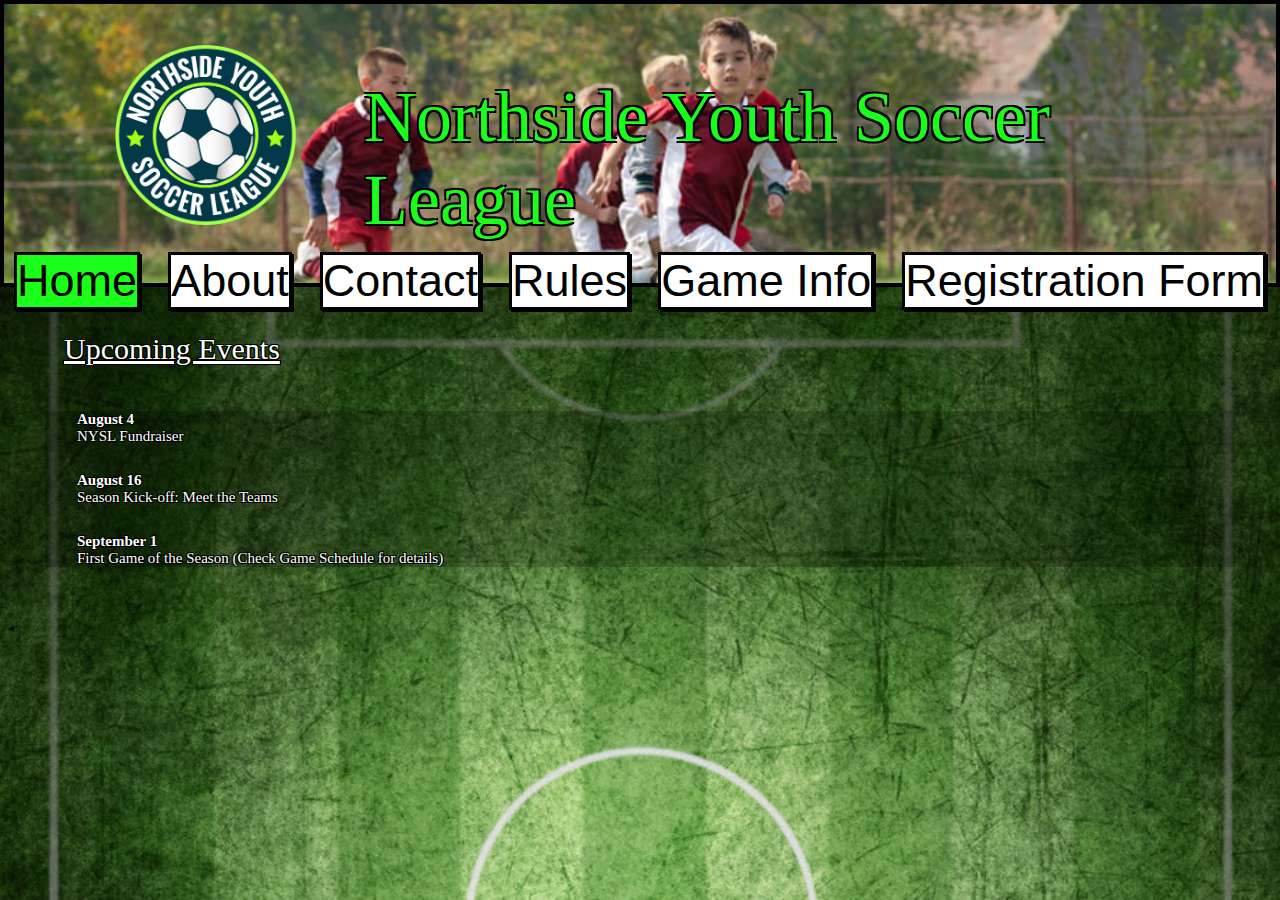
<file: NYSL_Page/index.html>
<!DOCTYPE html>
<html lang="en">
	<head>
		<title> Home | NYSL </title>
		<link rel="stylesheet" href="Styles/nysl_3.css">
	</head>
	
	<body>
		<!-- TITULO, LOGO e IMAGEN -->
		<header>
			<h1 id="titulo">Northside Youth Soccer League</h1>
		</header>
		
		<img id="logo" alt="logo NYSL" src="images/nysl_logo.png">
		
		<img id="imagen" alt="niños jugando al futbol" src="images/design2_image1.jpg">

		
		<!-- div de subtitulo -->
		<div id="subtitulo">Upcoming Events</div>
		
		<!-- nav de linkss -->
		<nav>
			<div id="home" class="link">Home</div>
			<div id= "about" class="link hipervinculo"><a href="about.html">About</a></div>
			<div id="contact" class="link hipervinculo"><a href="contact.html">Contact</a></div>
			<div id="rules" class="link hipervinculo"><a href="rules.html">Rules</a></div>
			<div id="gameinfo" class="link hipervinculo"><a href="gameinfo.html">Game Info</a></div>
			<div id="registrationform" class="link hipervinculo"><a href="registration.html">Registration Form</a></div>
		</nav>
		
		
		<!-- main -->
		<main id="databox">
			<dl>
				<dt>August 4</dt>
				<dd>NYSL Fundraiser</dd>
			
				<dt>August 16</dt>
				<dd>Season Kick-off: Meet the Teams</dd>
			
				<dt>September 1</dt>
				<dd>First Game of the Season (Check Game Schedule for details)</dd>			
			</dl>
		</main>
	</body>

</html>
</file>
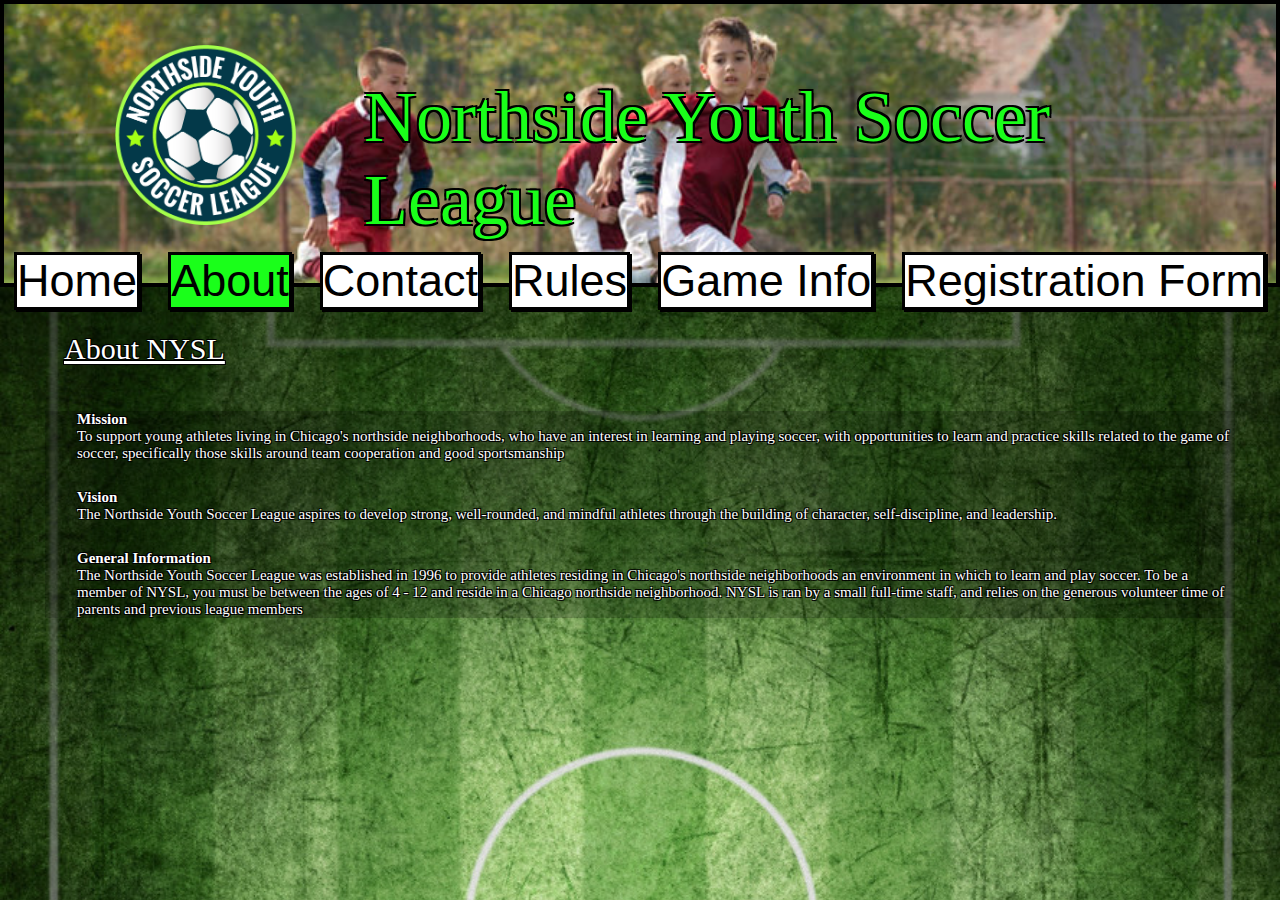
<file: NYSL_Page/about.html>
<!DOCTYPE html>
	<html lang="en">
		<head>

			<title> About | NYSL </title>

			<link rel="stylesheet" href="Styles/nysl_3.css">

		</head>

		<body>
			<!-- TITULO, LOGO e IMAGEN -->
			<header>
				<h1 id="titulo">Northside Youth Soccer League</h1>
			</header>

			<img id="logo" alt="logo NYSL" src="images/nysl_logo.png">

			<img id="imagen" alt="niños jugando al futbol" src="images/design2_image1.jpg">

			
			<!-- div de subtitulo -->
			<div id="subtitulo">About NYSL</div>
			
			<!-- nav de links -->
			<nav>
				<div id="home" class="link hipervinculo"><a href="index.html">Home</a></div>
				<div id= "about" class="link">About</div>
				<div id="contact" class="link hipervinculo"><a href="contact.html">Contact</a></div>
				<div id="rules" class="link hipervinculo"><a href="rules.html">Rules</a></div>
				<div id="gameinfo" class="link hipervinculo"><a href="gameinfo.html">Game Info</a></div>
				<div id="registrationform" class="link hipervinculo"><a href="registration.html">Registration Form</a></div>
			</nav>
			
			
			<!-- main -->
			
			<main id="databox">
				<dl>
					<dt>Mission</dt>
					<dd>To support young athletes living in Chicago's northside neighborhoods, who have an interest in learning and playing soccer, with opportunities to learn and practice skills related to the game of soccer, specifically those skills around team cooperation and good sportsmanship</dd>
				
					<dt>Vision</dt>
					<dd>The Northside Youth Soccer League aspires to develop strong, well-rounded, and mindful athletes through the building of character, self-discipline, and leadership.</dd>
				
					<dt>General Information</dt>
					<dd>The Northside Youth Soccer League was established in 1996 to provide athletes residing in Chicago's northside neighborhoods an environment in which to learn and play soccer. To be a member of NYSL, you must be between the ages of 4 - 12 and reside in a Chicago northside neighborhood. NYSL is ran by a small full-time staff, and relies on the generous volunteer time of parents and previous league members</dd>
				</dl>
			</main>				
		</body>
	</html>
</file>
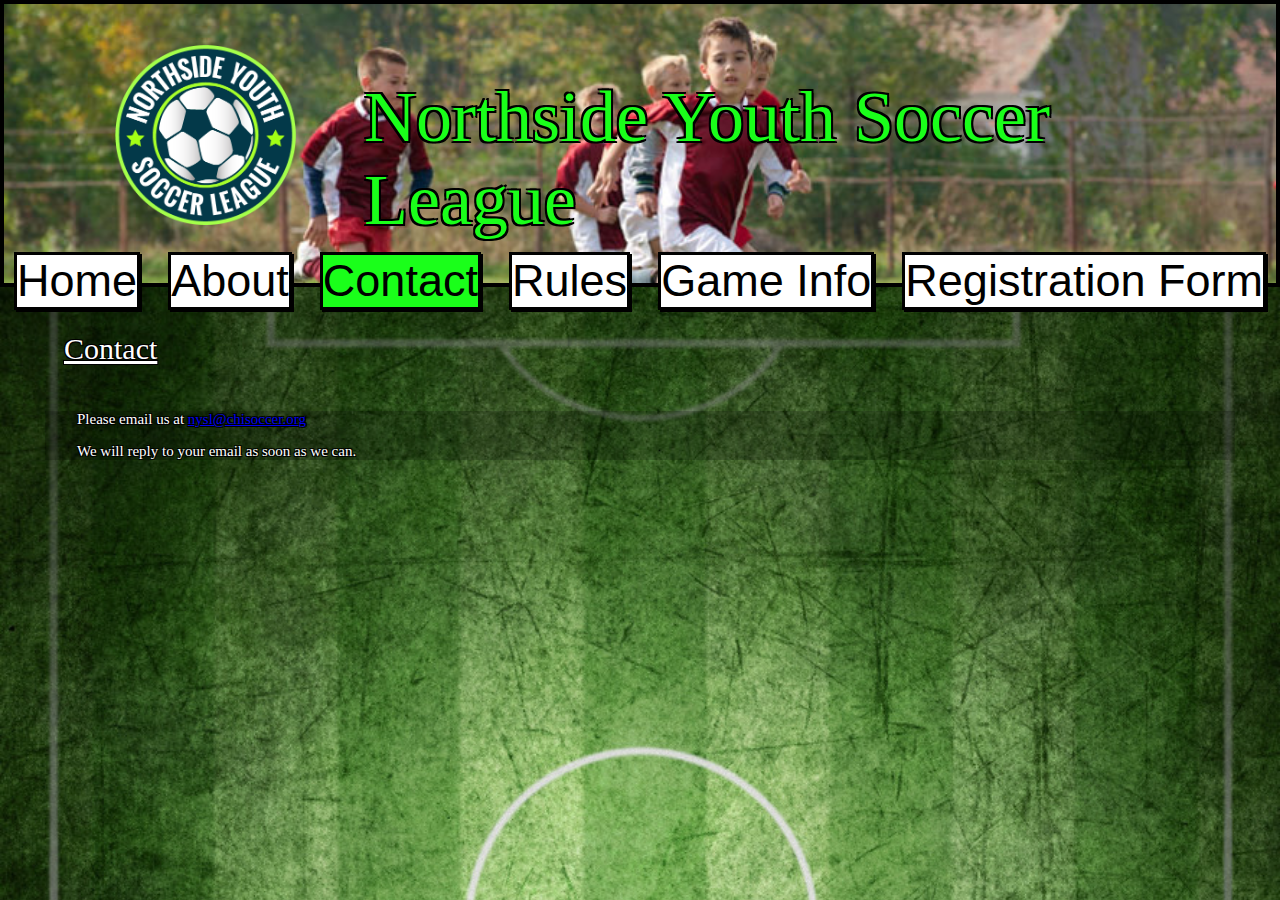
<file: NYSL_Page/contact.html>
<!DOCTYPE html>
<html lang="en">
	<head>
		<title> Contact | NYSL </title>
		<link rel="stylesheet" href="Styles/nysl_3.css">
	</head>

	<body>
		<!-- LOGO, TITULO e IMAGEN -->	
		<header>
			<h1 id="titulo">Northside Youth Soccer League</h1>
		</header>

		<img id="logo" alt="logo NYSL" src="images/nysl_logo.png">

		<img id="imagen" alt="niños jugando al futbol" src="images/design2_image1.jpg">

		
		<!-- div de subtitulo -->
		<div id="subtitulo">Contact</div>
		
		<!-- nav de links -->
		<nav>
			<div id="home" class="link hipervinculo"><a href="index.html">Home</a></div>
			<div id= "about" class="link hipervinculo"><a href="about.html">About</a></div>
			<div id="contact" class="link">Contact</div>
			<div id="rules" class="link hipervinculo"><a href="rules.html">Rules</a></div>
			<div id="gameinfo" class="link hipervinculo"><a href="gameinfo.html">Game Info</a></div>
			<div id="registrationform" class="link hipervinculo"><a href="registration.html">Registration Form</a></div>
		</nav>

		<!-- main-->
		<main id="databox">
			<p>Please email us at <a href= "mailto:nysl@chisoccer.org">nysl@chisoccer.org</a></p>
			<p>We will reply to your email as soon as we can.</p>	
		</main>
	</body>
</html>
</file>
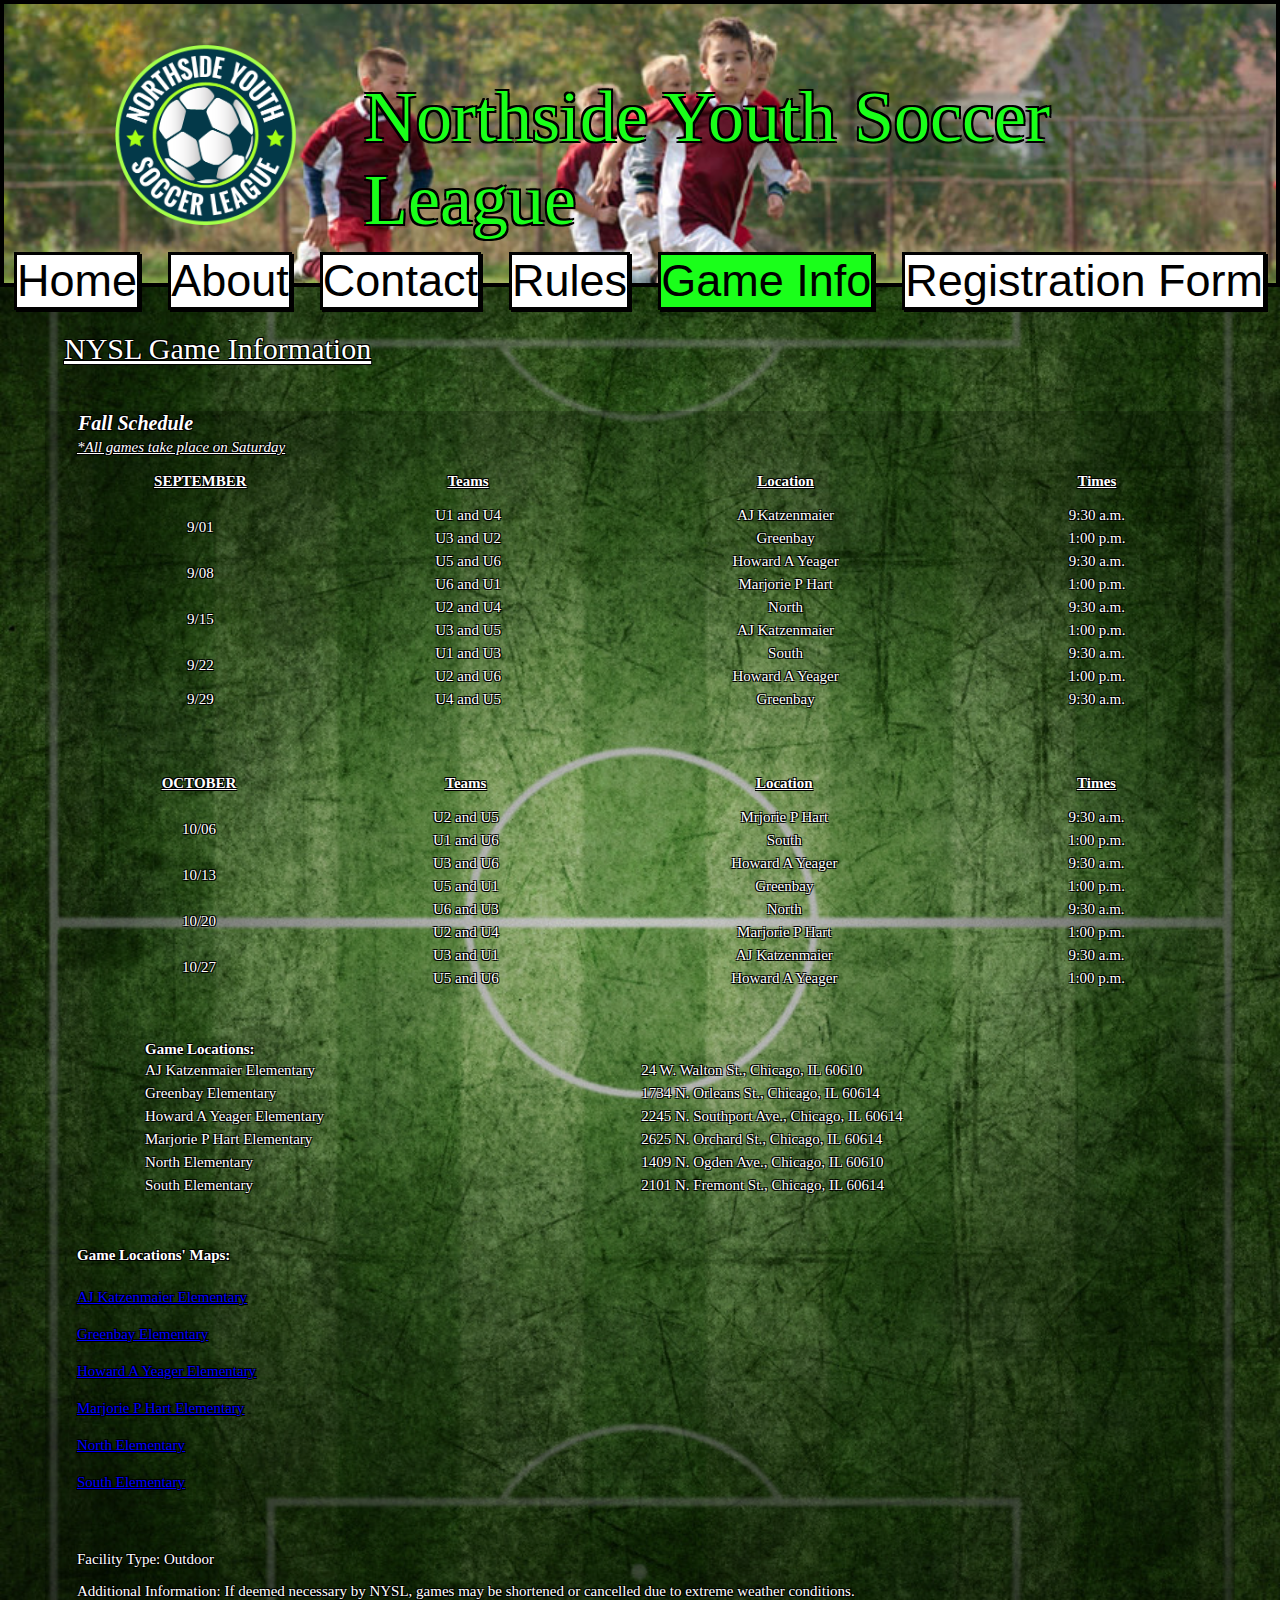
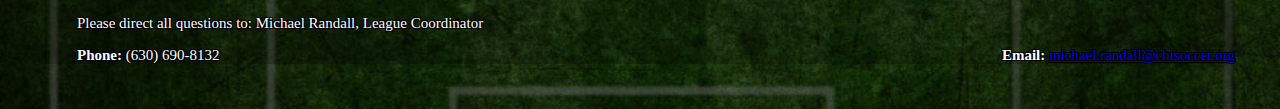
<file: NYSL_Page/gameinfo.html>
<!DOCTYPE html>
<html lang="en">
	<head>
		<title> Game Info | NYSL </title>
		<link rel="stylesheet" href="Styles/nysl_3.css">
	</head>

	<body>
		<!-- LOGO, TITULO e IMAGEN -->	
		<header>
			<h1 id="titulo">Northside Youth Soccer League</h1>
		</header>

		<img id="logo" alt="logo NYSL" src="images/nysl_logo.png">

		<img id="imagen" alt="niños jugando al futbol" src="images/design2_image1.jpg">

		
		<!-- div de subtitulo -->
		<div id="subtitulo">NYSL Game Information</div>
		
		<!-- nav de links -->
		<nav>
			<div id="home" class="link hipervinculo"><a href="index.html">Home</a></div>
			<div id= "about" class="link hipervinculo"><a href="about.html">About</a></div>
			<div id="contact" class="link hipervinculo"><a href="contact.html">Contact</a></div>
			<div id="rules" class="link hipervinculo"><a href="rules.html">Rules</a></div>
			<div id="gameinfo" class="link">Game Info</div>
			<div id="registrationform" class="link hipervinculo"><a href="registration.html">Registration Form</a></div>
		</nav>

		<!-- main-->
		<main id="databox">
			<div id="tables">	
				<table>
					<thead>
						<tr>
							<th colspan="4" id="estacion">Fall Schedule</th>
						</tr>
						<tr>
							<td colspan="4" id="aclaracion">*All games take place on Saturday</td>
						</tr>
					</thead>

					<tbody>
						<tr class="columna">
							<td>SEPTEMBER</td>
							<td>Teams</td>
							<td>Location</td>
							<td>Times</td>
						</tr>
						<tr>
							<td rowspan="2">9/01</td>
							<td>U1 and U4</td>
							<td>AJ Katzenmaier</td>
							<td>9:30 a.m.</td>
						</tr>
						<tr>
							<td>U3 and U2</td>
							<td>Greenbay</td>
							<td>1:00 p.m.</td>
						</tr>
						<tr>
							<td rowspan="2">9/08</td>
							<td>U5 and U6</td>
							<td>Howard A Yeager</td>
							<td>9:30 a.m.</td>
						</tr>
						<tr>
							<td>U6 and U1</td>
							<td>Marjorie P Hart</td>
							<td>1:00 p.m.</td>
						</tr>
						<tr>
							<td rowspan="2">9/15</td>
							<td>U2 and U4</td>
							<td>North</td>
							<td>9:30 a.m.</td>
						</tr>
						<tr>
							<td>U3 and U5</td>
							<td>AJ Katzenmaier</td>
							<td>1:00 p.m.</td>
						</tr>
						<tr>
							<td rowspan="2">9/22</td>
							<td>U1 and U3</td>
							<td>South</td>
							<td>9:30 a.m.</td>
						</tr>
						<tr>
							<td>U2 and U6</td>
							<td>Howard A Yeager</td>
							<td>1:00 p.m.</td>
						</tr>
						<tr>
							<td>9/29</td>
							<td>U4 and U5</td>
							<td>Greenbay</td>
							<td>9:30 a.m.</td>
						</tr>
					</tbody>
				</table>

				<table>
					<tbody>
						<tr class="columna">
							<td>OCTOBER</td>
							<td>Teams</td>
							<td>Location</td>
							<td>Times</td>
						</tr>
						<tr>
							<td rowspan="2">10/06</td>
							<td>U2 and U5</td>
							<td>Mrjorie P Hart</td>
							<td>9:30 a.m.</td>
						</tr>
						<tr>
							<td>U1 and U6</td>
							<td>South</td>
							<td>1:00 p.m.</td>
						</tr>
						<tr>
							<td rowspan="2">10/13</td>
							<td>U3 and U6</td>
							<td>Howard A Yeager</td>
							<td>9:30 a.m.</td>
						</tr>
						<tr>
							<td>U5 and U1</td>
							<td>Greenbay</td>
							<td>1:00 p.m.</td>
						</tr>
						<tr>
							<td rowspan="2">10/20</td>
							<td>U6 and U3</td>
							<td>North</td>
							<td>9:30 a.m.</td>
						</tr>
						<tr>
							<td>U2 and U4</td>
							<td>Marjorie P Hart</td>
							<td>1:00 p.m.</td>
						</tr>
						<tr>
							<td rowspan="2">10/27</td>
							<td>U3 and U1</td>
							<td>AJ Katzenmaier</td>
							<td>9:30 a.m.</td>
						</tr>
						<tr>
							<td>U5 and U6</td>
							<td>Howard A Yeager</td>
							<td>1:00 p.m.</td>
						</tr>
					</tbody>
				</table>

				<table>
					<thead>
						<tr>	
							<th colspan="2" id="locations">Game Locations:</th>
						</tr>
					</thead>

					<tbody>
						<tr>
							<td>AJ Katzenmaier Elementary</td>
							<td>24 W. Walton St., Chicago, IL 60610</td>
						</tr>
						<tr>
							<td>Greenbay Elementary</td>
							<td>1734 N. Orleans St., Chicago, IL 60614</td>
						</tr>
						<tr>
							<td>Howard A Yeager Elementary</td>
							<td>2245 N. Southport Ave., Chicago, IL 60614</td>
						</tr>
						<tr>
							<td>Marjorie P Hart Elementary</td>
							<td>2625 N. Orchard St., Chicago, IL 60614</td>
						</tr>
						<tr>
							<td>North Elementary</td>
							<td>1409 N. Ogden Ave., Chicago, IL 60610</td>
						</tr>
						<tr>
							<td>South Elementary</td>
							<td>2101 N. Fremont St., Chicago, IL 60614</td>
						</tr>
					</tbody>
				</table>
			</div>
			
			<!-- Mapas -->
			<div id="maps_container">
				<p class="negrita">Game Locations' Maps: </p>

				<a href="#map1">AJ Katzenmaier Elementary</a><iframe class="map_class" id="map1" src="https://www.google.com/maps/embed?pb=!1m18!1m12!1m3!1d2969.654246110988!2d-87.63123908511315!3d41.90029237922039!2m3!1f0!2f0!3f0!3m2!1i1024!2i768!4f13.1!3m3!1m2!1s0x880fd34e07f6bac3%3A0x68a82e5d59952c86!2s24%20W%20Walton%20St%2C%20Chicago%2C%20IL%2060610!5e0!3m2!1ses-419!2sus!4v1579200884519!5m2!1ses-419!2sus"></iframe>

				<a href="#map2">Greenbay Elementary</a><iframe class="map_class" id="map2" src="https://www.google.com/maps/embed?pb=!1m18!1m12!1m3!1d2969.0258843688616!2d-87.64002798455778!3d41.91380227921926!2m3!1f0!2f0!3f0!3m2!1i1024!2i768!4f13.1!3m3!1m2!1s0x880fd34073f306a3%3A0x9e1726bbf8f23f0e!2s1734%20N%20Orleans%20St%2C%20Chicago%2C%20IL%2060614!5e0!3m2!1ses-419!2sus!4v1579202059325!5m2!1ses-419!2sus"></iframe>

				<a href="#map3">Howard A Yeager Elementary</a><iframe class="map_class" id="map3" src="https://www.google.com/maps/embed?pb=!1m18!1m12!1m3!1d2968.585683085616!2d-87.66511458455746!3d41.92326457921871!2m3!1f0!2f0!3f0!3m2!1i1024!2i768!4f13.1!3m3!1m2!1s0x880fd2e37f9b8d2d%3A0x62ad8b907dd755d6!2s2245%20N%20Southport%20Ave%2C%20Chicago%2C%20IL%2060614!5e0!3m2!1ses-419!2sus!4v1579202431922!5m2!1ses-419!2sus"></iframe>

				<a href="#map4">Marjorie P Hart Elementary</a><iframe class="map_class" id="map4" src="https://www.google.com/maps/embed?pb=!1m18!1m12!1m3!1d2968.291914658432!2d-87.64808628455727!3d41.92957827921814!2m3!1f0!2f0!3f0!3m2!1i1024!2i768!4f13.1!3m3!1m2!1s0x880fd30f2630e551%3A0x3e719e44a5cef714!2s2625%20N%20Orchard%20St%2C%20Chicago%2C%20IL%2060614!5e0!3m2!1ses-419!2sus!4v1579202583381!5m2!1ses-419!2sus"></iframe>

				<a href="#map5">North Elementary</a><iframe class="map_class" id="map5" src="https://www.google.com/maps/embed?pb=!1m18!1m12!1m3!1d2969.3377393845826!2d-87.64837698455798!3d41.907097779219946!2m3!1f0!2f0!3f0!3m2!1i1024!2i768!4f13.1!3m3!1m2!1s0x880fd33af0e6ccc3%3A0x26c81c1d557667da!2s1409%20N%20Ogden%20Ave%2C%20Chicago%2C%20IL%2060610!5e0!3m2!1ses-419!2sus!4v1579202673583!5m2!1ses-419!2sus"></iframe>

				<a href="#map6">South Elementary</a><iframe class="map_class" id="map6" src="https://www.google.com/maps/embed?pb=!1m18!1m12!1m3!1d2968.7479505250676!2d-87.65355538455758!3d41.9197767792189!2m3!1f0!2f0!3f0!3m2!1i1024!2i768!4f13.1!3m3!1m2!1s0x880fd3196fb41dc7%3A0x970be7f7d6336df5!2s2101%20N%20Fremont%20St%2C%20Chicago%2C%20IL%2060614!5e0!3m2!1ses-419!2sus!4v1579202743207!5m2!1ses-419!2sus"></iframe>
			</div>

			<p><span>Facility Type: </span>Outdoor</p>

			<p><span>Additional Information: </span> If deemed necessary by NYSL, games may be shortened or cancelled due to extreme weather conditions.</p>

			<p><span>Please direct all questions to: </span>Michael Randall, League Coordinator</p>

			<footer>
				<p><span class="negrita">Phone: </span>(630) 690-8132</p>
				<p><span class="negrita">Email: </span><a href="mailto:michael.randall@chisoccer.org">michael.randall@chisoccer.org</a></p>
			</footer>
		</main>
	</body>
</html>
</file>
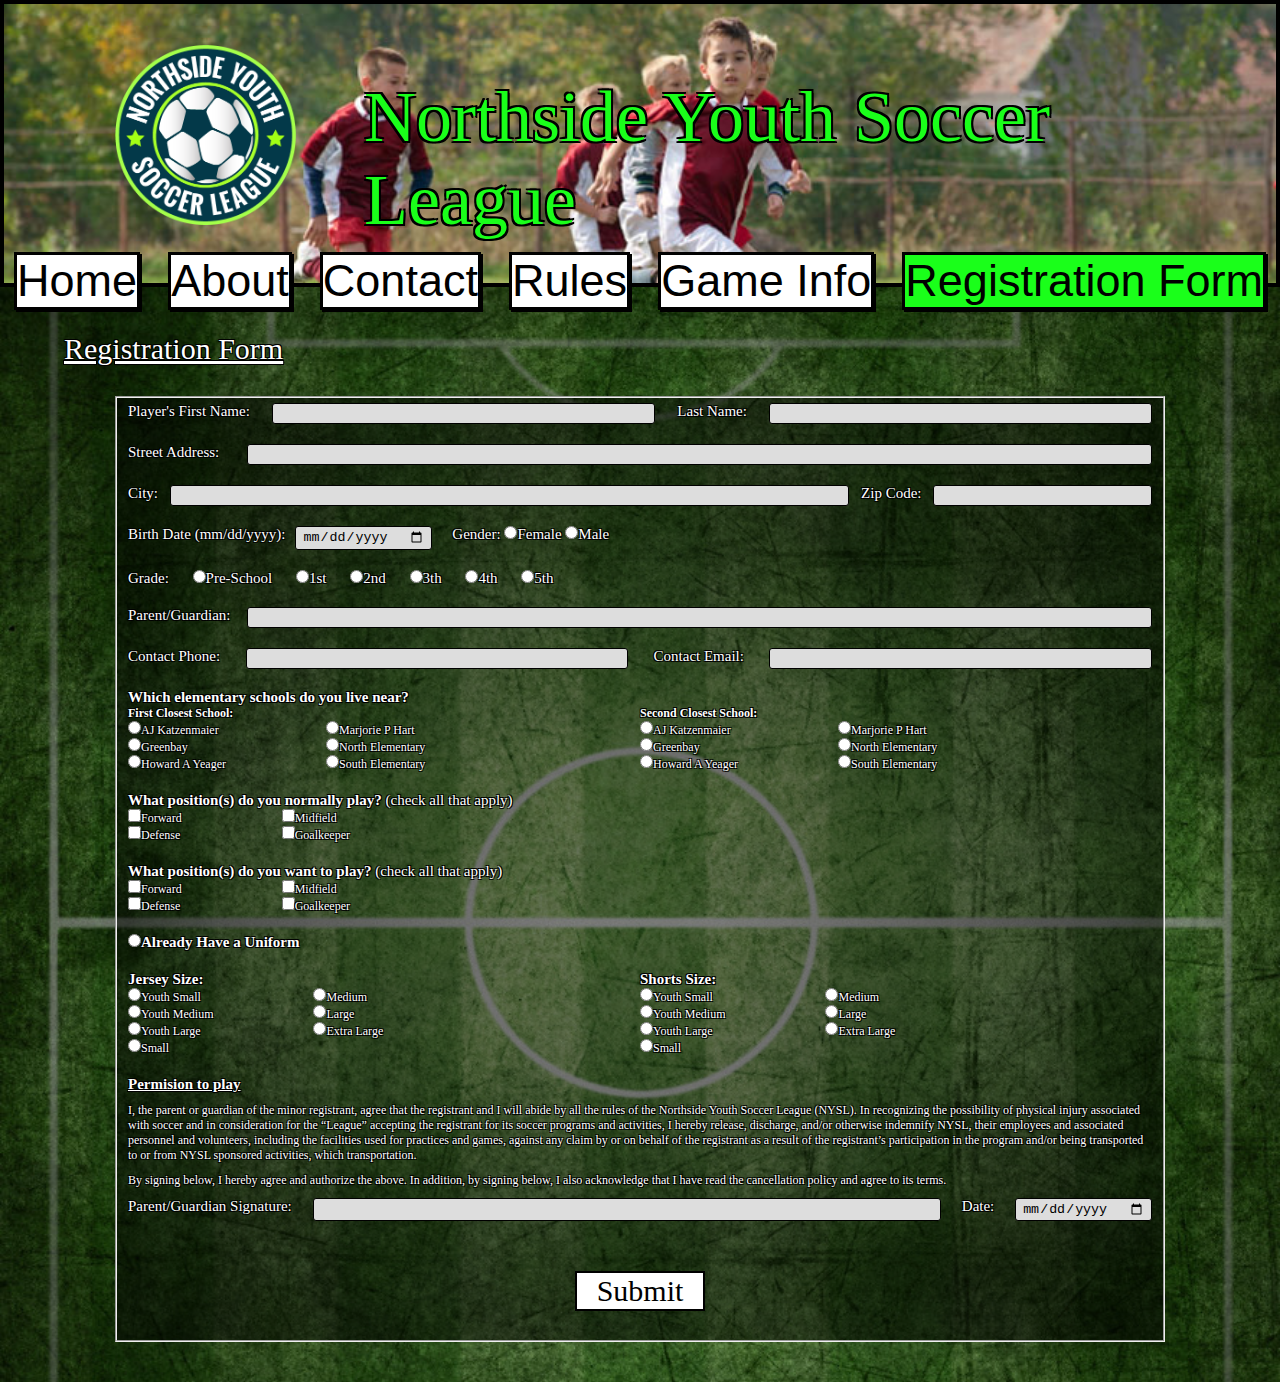
<file: NYSL_Page/registration.html>
<!DOCTYPE html>
<html lang="en">
	<head>
		<title> Registration Form | NYSL </title>
		<link rel="stylesheet" href="Styles/nysl_3.css">
	</head>

	<body>
		<!-- LOGO, TITULO e IMAGEN -->	
		<header>
			<h1 id="titulo">Northside Youth Soccer League</h1>
		</header>

		<img id="logo" alt="logo NYSL" src="images/nysl_logo.png">

		<img id="imagen" alt="niños jugando al futbol" src="images/design2_image1.jpg">

		
		<!-- div de subtitulo -->
		<div id="subtitulo">Registration Form</div>
		
		<!-- nav de links -->
		<nav>
			<div id="home" class="link hipervinculo"><a href="index.html">Home</a></div>
			<div id= "about" class="link hipervinculo"><a href="about.html">About</a></div>
			<div id="contact" class="link hipervinculo"><a href="contact.html">Contact</a></div>
			<div id="rules" class="link hipervinculo"><a href="rules.html">Rules</a></div>
			<div id="gameinfo" class="link hipervinculo"><a href="gameinfo.html">Game Info</a></div>
			<div id="registrationform" class="link">Registration Form</div>
		</nav>

		<!-- main-->
		<main id="dataform" >
			<form id="formulario" action="show_data.html" method="GET">
				<fieldset>
					<div class="formrowdouble">	
						<label for="first_name">Player's First Name: </label>
						<input id="first_name" type="text" name="first_name">

						<label for="last_name">Last Name: </label>
						<input id="last_name" type="text" name="last_name">
					</div>
						
					<div class="formrowfull">
						<label for="street_address">Street Address: </label>
						<input id="street_address" type="text" name="street_address">
					</div>
				
					<div class="formrowdouble">	
						<label for="cityinput">City: </label>
						<input id="cityinput" type="text" name="city">
					
						<label for="zipinput">Zip Code: </label>
						<input id="zipinput" type="number" name="zipCode">
					</div>

					<div id="birthgender" class="formrowdouble">
						<label for="birthinput">Birth Date (mm/dd/yyyy): </label>
						<input id="birthinput" type="date" name="birth">

						<span id="gender">
							<label>Gender: </label>
							<input type="radio" name="gender" value="female">Female
							<input type="radio" name="gender" value="male">Male
						</span>
					</div>

					<div id="grade">
						<label>Grade: </label>
						<input type="radio" name="grad" value="preSchool">Pre-School
						<input type="radio" name="grad" value="1st">1st
						<input type="radio" name="grad" value="2nd">2nd
						<input type="radio" name="grad" value="3th">3th
						<input type="radio" name="grad" value="4th">4th
						<input type="radio" name="grad" value="5th">5th
					</div>

					<div class="formrowfull">
						<label for="parent">Parent/Guardian: </label>
						<input id="parent" type="text" name="parent">
					</div>

					<div class="formrowdouble">	
						<label for="phone">Contact Phone: </label>
						<input id="phone" type="tel" name="phone">

						<label for="e.mail">Contact Email: </label>
						<input id="e.mail" type="email" name="e.mail">
					</div>

					<p class="negrita">Which elementary schools do you live near?</p>

					<div class="formCheck">
						<div class="divCheck">
							<label class="formcolumn"><span class="negrita">First Closest School: </span></label>
								<div class="check">
									<div>
										<div><input type="radio" name="first_school" value="ajKatzenmaier">AJ Katzenmaier</div>
										<div><input type="radio" name="first_school" value="greenbay">Greenbay</div>
										<div><input type="radio" name="first_school" value="howardAYeager">Howard A Yeager</div>
									</div>
									<div>
										<div><input type="radio" name="first_school" value="marjoriePHart">Marjorie P Hart</div>
										<div><input type="radio" name="first_school" value="northElementary">North Elementary</div>
										<div><input type="radio" name="first_school" value="southElementary">South Elementary</div>
									</div>
								</div>
						</div>

						<div class="divCheck">
							<label class="formcolumn"><span class="negrita">Second Closest School: </span></label>
								<div class="check">	
									<div>
										<div><input type="radio" name="second_school" value="ajKatzenmaier">AJ Katzenmaier</div>
										<div><input type="radio" name="second_school" value="greenbay">Greenbay</div>
										<div><input type="radio" name="second_school" value="howardAYeager">Howard A Yeager</div>
									</div>
									<div>
										<div><input type="radio" name="second_school" value="marjoriePHart">Marjorie P Hart</div>							
										<div><input type="radio" name="second_school" value="northElementary">North Elementary</div>
										<div><input type="radio" name="second_school" value="southElementary">South Elementary</div>
									</div>
								</div>
						</div>
					</div>

					<p><span class="negrita">What position(s) do you normally play?</span> (check all that apply)</p>

					<div class="formCheck">
						<div class= "divCheck">
							<label class="formcolumn"></label>
								<div class="check">
									<div>
										<div><input type="checkbox" name="actual_position" value="forward">Forward</div>
										<div><input type="checkbox" name="actual_position" value="defense">Defense</div>
									</div>
									<div>
										<div><input type="checkbox" name="actual_position" value="midfield">Midfield</div>
										<div><input type="checkbox" name="actual_position" value="goalkeeper">Goalkeeper</div>
									</div>
								</div>
						</div>
					</div>

					<p><span class="negrita">What position(s) do you want to play?</span> (check all that apply)</p>

					<div class="formCheck">
						<div class= "divCheck">
							<label class="formcolumn"></label>
								<div class="check">
									<div>
										<div><input type="checkbox" name="wished_position" value="forward">Forward</div>
										<div><input type="checkbox" name="wished_position" value="defense">Defense</div>
									</div>
									<div>
										<div><input type="checkbox" name="wished_position" value="midfield">Midfield</div>
										<div><input type="checkbox" name="wished_position" value="goalkeeper">Goalkeeper</div>
									</div>
								</div>
						</div>
					</div>

					<div id="divCheck">
						<label></label>
						<input type="radio" name="uniform" value="yes"><span class="negrita">Already Have a Uniform</span>
					</div>

					<div class="formCheck">
						<div class="divCheck">
							<label><span class="title_clothes">Jersey Size: </span></label>
								<div class="check">
									<div>
										<div><input type="radio" name="jersey_size" value="youth_small">Youth Small</div>
										<div><input type="radio" name="jersey_size" value="youth_medium">Youth Medium</div>
										<div><input type="radio" name="jersey_size" value="youth_large">Youth Large</div>
										<div><input type="radio" name="jersey_size" value="small">Small</div>
									</div>
									<div>
										<div><input type="radio" name="jersey_size" value="medium">Medium</div>
										<div><input type="radio" name="jersey_size" value="large">Large</div>
										<div><input type="radio" name="jersey_size" value="extra_large">Extra Large</div>
									</div>
								</div>
						</div>

						<div class="divCheck">
							<label><span class="title_clothes">Shorts Size: </span></label>
								<div class="check">	
									<div>
										<div><input type="radio" name="shorts_size" value="youth_small">Youth Small</div>
										<div><input type="radio" name="shorts_size" value="youth_medium">Youth Medium</div>
										<div><input type="radio" name="shorts_size" value="youth_large">Youth Large</div>
										<div><input type="radio" name="shorts_size" value="small">Small</div>
									</div>
									<div>
										<div><input type="radio" name="shorts_size" value="medium">Medium</div>
										<div><input type="radio" name="shorts_size" value="large">Large</div>
										<div><input type="radio" name="shorts_size" value="extra_large">Extra Large</div>
									</div>
								</div>
						</div>
					</div>

					<div id="agreement">
						<p class="negrita" id="permision">Permision to play</p>
						<p class="smallFont">I, the parent or guardian of the minor registrant, agree that the registrant and I will abide by all the rules of the Northside Youth Soccer League (NYSL). In recognizing the possibility of physical injury associated with soccer and in consideration for the “League” accepting the registrant for its soccer programs and activities, I hereby release, discharge, and/or otherwise indemnify NYSL, their employees and associated personnel and volunteers, including the facilities used for practices and games, against any claim by or on behalf of the registrant as a result of the registrant’s participation in the program and/or being transported to or from NYSL sponsored activities, which transportation. </p>
						<p class="smallFont">By signing below, I hereby agree and authorize the above. In addition, by signing below, I also acknowledge that I have read the cancellation policy and agree to its terms. </p>

						<div class="formrowdouble">	
						<label for="signature">Parent/Guardian Signature: </label>
						<input id="signature" type="text" name="signature">
					
						<label for="signature_date">Date: </label>
						<input id="signature_date" type="date" name="signature_date">
					</div>
					</div>

					<div id="submit_container">
						<button>Submit</button>
					</div>
				</fieldset>

			</form>
		</main>
	</body>
</html>
</file>
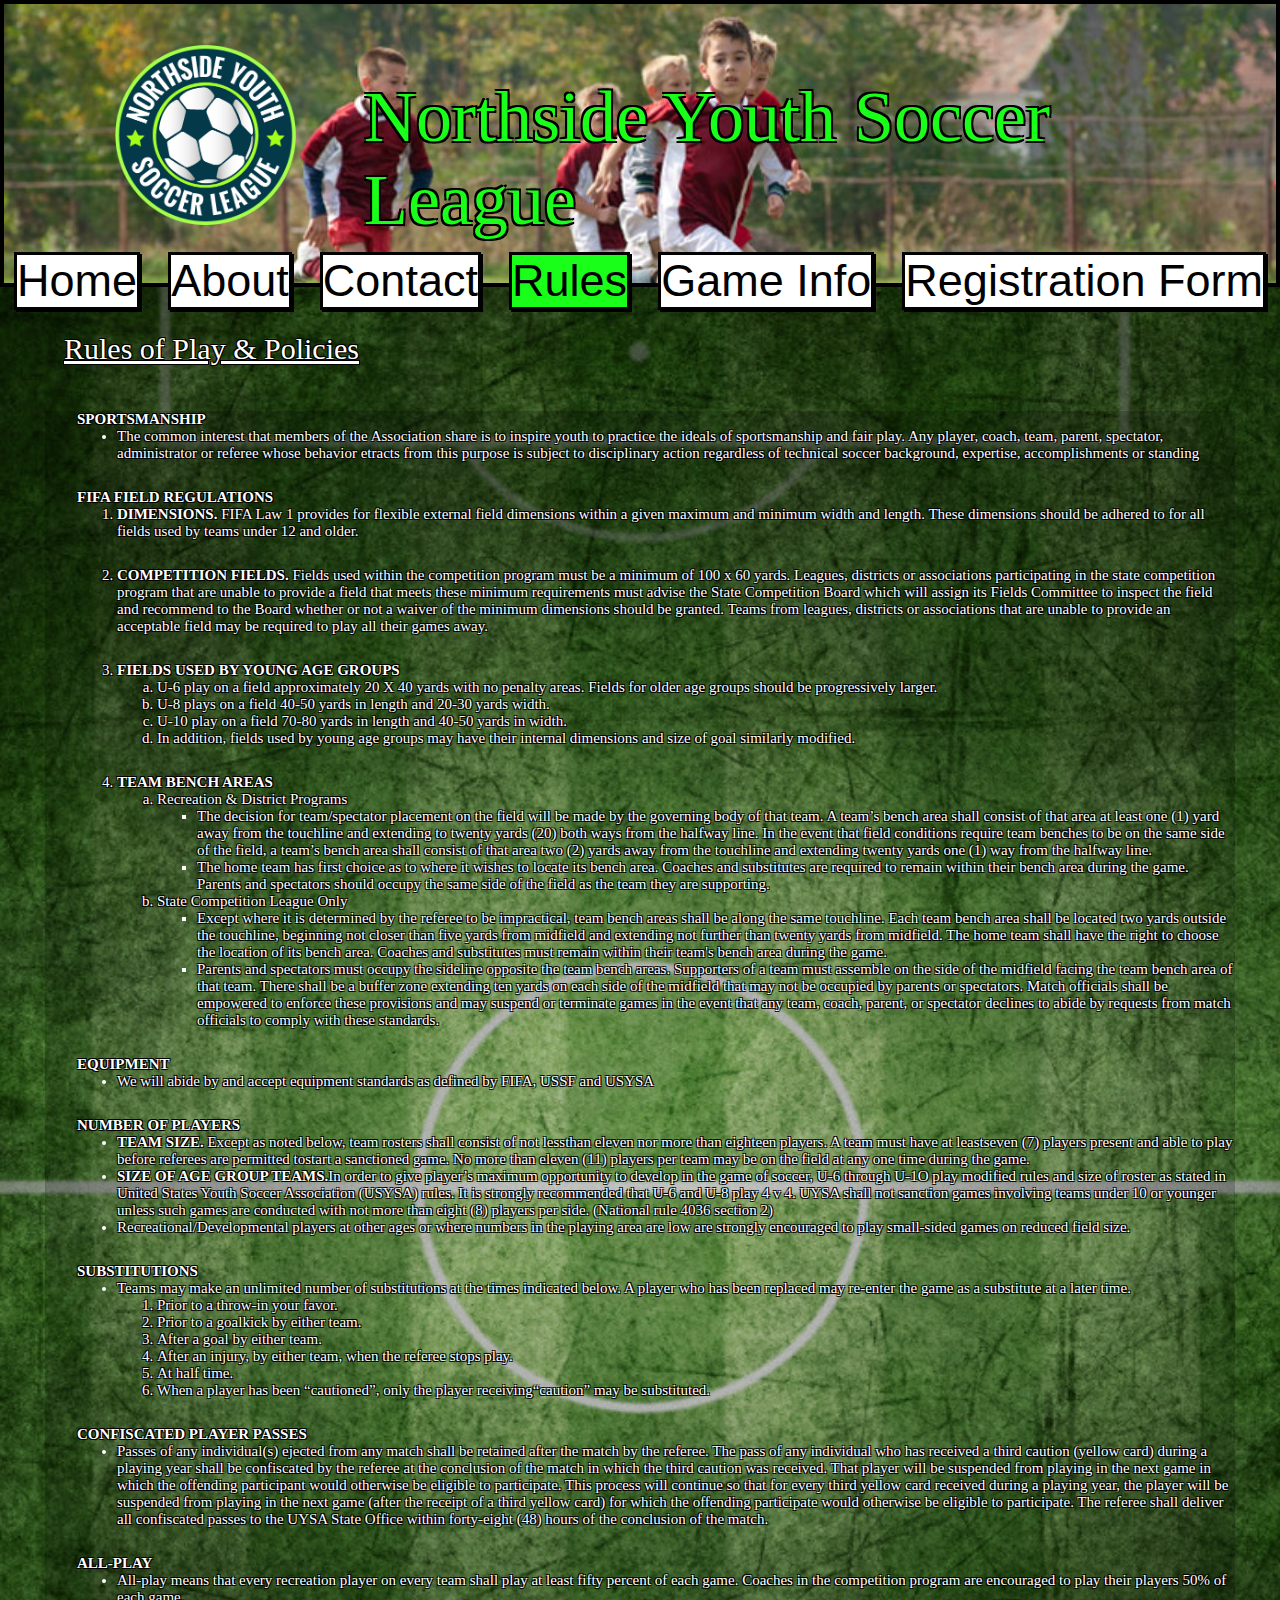
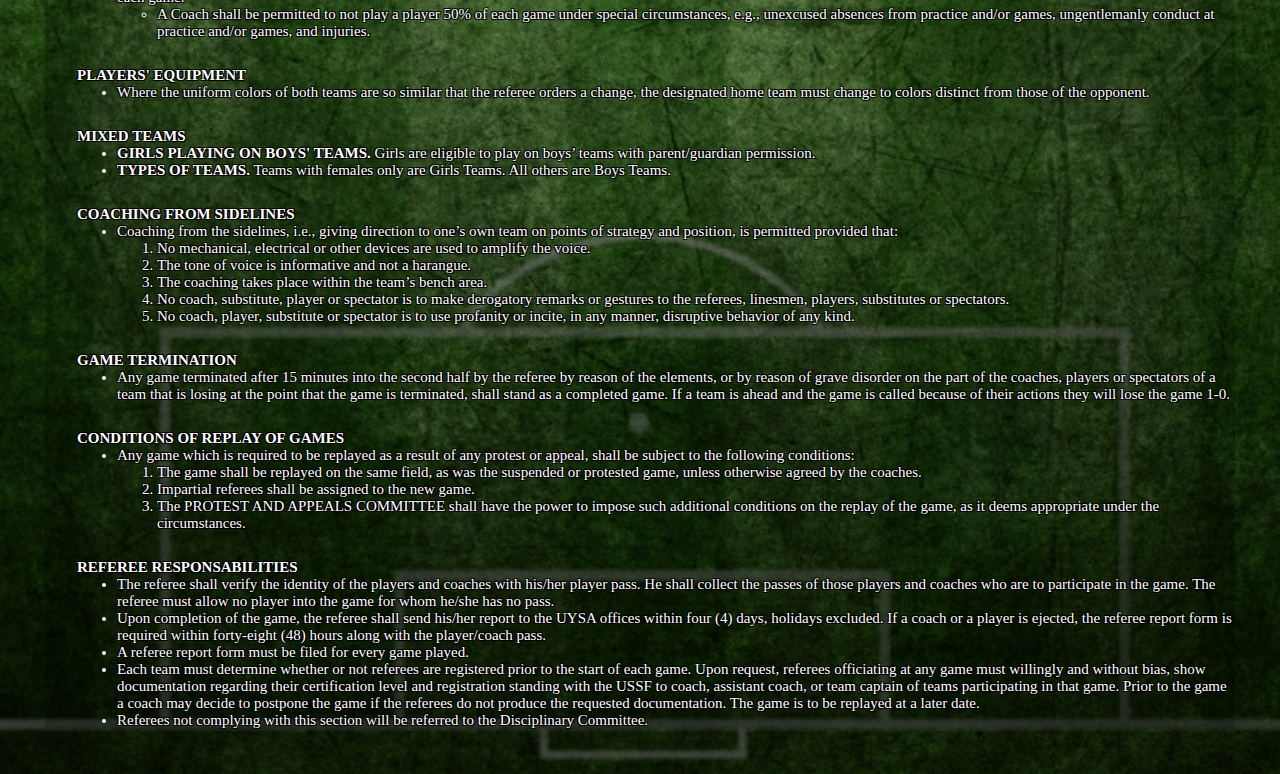
<file: NYSL_Page/rules.html>
<!DOCTYPE html>
<html lang="en">
	<head>
		<title> Rules | NYSL </title>
		<link rel="stylesheet" href="Styles/nysl_3.css">
	</head>
	
	<body>
		<!-- TITULO, LOGO e IMAGEN -->
		<header>
			<h1 id="titulo">Northside Youth Soccer League</h1>
		</header>

		<img id="logo" alt="logo NYSL" src="images/nysl_logo.png">

		<img id="imagen" alt="niños jugando al futbol" src="images/design2_image1.jpg">
		
		<!-- div de subtitulo -->
		<div id="subtitulo">Rules of Play & Policies</div>
		
		<!-- nav de links -->
		<nav>
			<div id="home" class="link hipervinculo"><a href="index.html">Home</a></div>
			<div id= "about" class="link hipervinculo"><a href="about.html">About</a></div>
			<div id="contact" class="link hipervinculo"><a href="contact.html">Contact</a></div>
			<div id="rules" class="link">Rules</div>
			<div id="gameinfo" class="link hipervinculo"><a href="gameinfo.html">Game Info</a></div>
			<div id="registrationform" class="link hipervinculo"><a href="registration.html">Registration Form</a></div>
		</nav>
		
		
		<!-- main -->
		<main id="databox">
			<dl>
				<dt>SPORTSMANSHIP</dt>
				<dd>
					<ul>
						<li>The common interest that members of the Association share is to inspire youth to practice the ideals of sportsmanship and fair play. Any player, coach, team, parent, spectator, administrator or referee whose behavior etracts from this purpose is subject to disciplinary action regardless of technical soccer background, expertise, accomplishments or standing</li>
					</ul>
				</dd>

				<dt>FIFA FIELD REGULATIONS</dt>
				<dd>
					<ol>
						<li> <span class="negrita">DIMENSIONS.</span> FIFA Law 1 provides for flexible external field dimensions within a given maximum and minimum width and length. These dimensions should be adhered to for all fields used by teams under 12 and older.</li>

						<li> <span class="negrita">COMPETITION FIELDS.</span> Fields used within the competition program must be a minimum of 100 x 60 yards. Leagues, districts or associations participating in the state competition program that are unable to provide a field that meets these minimum requirements must advise the State Competition Board which will assign its Fields Committee to inspect the field and recommend to the Board whether or not a waiver of the minimum dimensions should be granted. Teams from leagues, districts or associations that are unable to provide an acceptable field may be required to play all their games away.</li>

						<li>
							<span class="negrita">FIELDS USED BY YOUNG AGE GROUPS</span>
							<ol class="listaABCinterna">
								<li>U-6 play on a field approximately 20 X 40 yards with no penalty areas. Fields for older age groups should be progressively larger.</li>

								<li>U-8 plays on a field 40-50 yards in length and 20-30 yards width.</li>

								<li>U-10 play on a field 70-80 yards in length and 40-50 yards in width.</li>

								<li>In addition, fields used by young age groups may have their internal dimensions and size of goal similarly modified.</li>
							</ol>
						</li>

						<li>
							<span class="negrita">TEAM BENCH AREAS</span>
							<ol class="listaABCinterna">
								<li>Recreation & District Programs
									<ul>
										<li>The decision for team/spectator placement on the field will be made by the governing body of that team. A team’s bench area shall consist of that area at least one (1) yard away from the touchline and extending to twenty yards (20) both ways from the halfway line. In the event that field conditions require team benches to be on the same side of the field, a team’s bench area shall consist of that area two (2) yards away from the touchline and extending twenty yards one (1) way from the halfway line.</li>

										<li>The home team has first choice as to where it wishes to locate its bench area. Coaches and substitutes are required to remain within their bench area during the game. Parents and spectators should occupy the same side of the field as the team they are supporting.</li>
									</ul>
								</li>

								<li>State Competition League Only
									<ul>
										<li>Except where it is determined by the referee to be impractical, team bench areas shall be along the same touchline. Each team bench area shall be located two yards outside the touchline, beginning not closer than five yards from midfield and extending not further than twenty yards from midfield. The home team shall have the right to choose the location of its bench area. Coaches and substitutes must remain within their team's bench area during the game.</li>

										<li>Parents and spectators must occupy the sideline opposite the team bench areas. Supporters of a team must assemble on the side of the midfield facing the team bench area of that team. There shall be a buffer zone extending ten yards on each side of the midfield that may not be occupied by parents or spectators. Match officials shall be empowered to enforce these provisions and may suspend or terminate games in the event that any team, coach, parent, or spectator declines to abide by requests from match officials to comply with these standards.</li>
									</ul>
								</li>
							</ol>							
						</li>
					</ol>
				</dd>

				<dt>EQUIPMENT</dt>
				<dd>
					<ul>
						<li>We will abide by and accept equipment standards as defined by FIFA, USSF and USYSA</li>
					</ul>
				</dd>

				<dt>NUMBER OF PLAYERS</dt>
				<dd>
					<ul>
						<li>
							<span class="negrita">TEAM SIZE.</span> Except as noted below, team rosters shall consist of not lessthan eleven nor more than eighteen players. A team must have at leastseven (7) players present and able to play before referees are permitted tostart a sanctioned game. No more than eleven (11) players per team may be on the field at any one time during the game.
						</li>

						<li>
							<span class="negrita">SIZE OF AGE GROUP TEAMS.</span>In order to give player’s maximum opportunity to develop in the game of soccer, U-6 through U-1O play modified rules and size of roster as stated in United States Youth Soccer Association (USYSA) rules. It is strongly recommended that U-6 and U-8 play 4 v 4. UYSA shall not sanction games involving teams under 10 or younger unless such games are conducted with not more than eight (8) players per side. (National rule 4036 section 2)
						</li>

						<li>
							Recreational/Developmental players at other ages or where numbers in the playing area are low are strongly encouraged to play small-sided games on reduced field size.
						</li>
					</ul>
				</dd>

				<dt>SUBSTITUTIONS</dt>
				<dd>
					<ul>
						<li>Teams may make an unlimited number of substitutions at the times indicated below. A player who has been replaced may re-enter the game as a substitute at a later time.
							<ol class="lista123">
								<li>Prior to a throw-in your favor.</li>
								<li>Prior to a goalkick by either team.</li>
								<li>After a goal by either team.</li>
								<li>After an injury, by either team, when the referee stops play.</li>
								<li>At half time.</li>
								<li>When a player has been “cautioned”, only the player receiving“caution” may be substituted.</li>
							</ol>
						</li>
					</ul>
				</dd>

				<dt>CONFISCATED PLAYER PASSES</dt>
				<dd>
					<ul>
						<li>Passes of any individual(s) ejected from any match shall be retained after the match by the referee. The pass of any individual who has received a third caution (yellow card) during a playing year shall be confiscated by the referee at the conclusion of the match in which the third caution was received. That player will be suspended from playing in the next game in which the offending participant would otherwise be eligible to participate. This process will continue so that for every third yellow card received during a playing year, the player will be suspended from playing in the next game (after the receipt of a third yellow card) for which the offending participate would otherwise be eligible to participate. The referee shall deliver all confiscated passes to the UYSA State Office within forty-eight (48) hours of the conclusion of the match.</li>
					</ul>
				</dd>

				<dt>ALL-PLAY</dt>
				<dd>
					<ul>
						<li>All-play means that every recreation player on every team shall play at least fifty percent of each game. Coaches in the competition program are encouraged to play their players 50% of each game.
							<ul>
								<li class="itemblanco">A Coach shall be permitted to not play a player 50% of each game under special circumstances, e.g., unexcused absences from practice and/or games, ungentlemanly conduct at practice and/or games, and injuries.</li>
							</ul>
						</li>
					</ul>
				</dd>

				<dt>PLAYERS' EQUIPMENT</dt>
				<dd>
					<ul>
						<li>Where the uniform colors of both teams are so similar that the referee orders a change, the designated home team must change to colors distinct from those of the opponent.</li>
					</ul>
				</dd>

				<dt>MIXED TEAMS</dt>
				<dd>
					<ul>
						<li>
							<span class="negrita">GIRLS PLAYING ON BOYS' TEAMS.</span> Girls are eligible to play on boys’ teams with parent/guardian permission.
						</li>

						<li>
							<span class="negrita">TYPES OF TEAMS.</span> Teams with females only are Girls Teams. All others are Boys Teams.
						</li>
					</ul>
				</dd>

				<dt>COACHING FROM SIDELINES</dt>
				<dd>
					<ul>
						<li>Coaching from the sidelines, i.e., giving direction to one’s own team on points of strategy and position, is permitted provided that:
							<ol class="lista123">
								<li>No mechanical, electrical or other devices are used to amplify the voice.</li>
								<li>The tone of voice is informative and not a harangue.</li>
								<li>The coaching takes place within the team’s bench area.</li>
								<li>No coach, substitute, player or spectator is to make derogatory remarks or gestures to the referees, linesmen, players, substitutes or spectators.</li>
								<li>No coach, player, substitute or spectator is to use profanity or incite, in any manner, disruptive behavior of any kind.</li>	
							</ol>
						</li>
					</ul>
				</dd>

				<dt>GAME TERMINATION</dt>
				<dd>
					<ul>
						<li>Any game terminated after 15 minutes into the second half by the referee by reason of the elements, or by reason of grave disorder on the part of the coaches, players or spectators of a team that is losing at the point that the game is terminated, shall stand as a completed game. If a team is ahead and the game is called because of their actions they will lose the game 1-0.</li>
					</ul>
				</dd>

				<dt>CONDITIONS OF REPLAY OF GAMES</dt>
				<dd>
					<ul>
						<li>Any game which is required to be replayed as a result of any protest or appeal, shall be subject to the following conditions:
							<ol class="lista123">
								<li>The game shall be replayed on the same field, as was the suspended or protested game, unless otherwise agreed by the coaches.</li>
								<li>Impartial referees shall be assigned to the new game.</li>
								<li>The PROTEST AND APPEALS COMMITTEE shall have the power to impose such additional conditions on the replay of the game, as it deems appropriate under the circumstances.</li>
							</ol>
						</li>
					</ul>
				</dd>

				<dt>REFEREE RESPONSABILITIES</dt>
				<dd>
					<ul>
						<li>The referee shall verify the identity of the players and coaches with his/her player pass. He shall collect the passes of those players and coaches who are to participate in the game. The referee must allow no player into the game for whom he/she has no pass.</li>
						<li>Upon completion of the game, the referee shall send his/her report to the UYSA offices within four (4) days, holidays excluded. If a coach or a player is ejected, the referee report form is required within forty-eight (48) hours along with the player/coach pass.</li>
						<li>A referee report form must be filed for every game played.</li>
						<li>Each team must determine whether or not referees are registered prior to the start of each game. Upon request, referees officiating at any game must willingly and without bias, show documentation regarding their certification level and registration standing with the USSF to coach, assistant coach, or team captain of teams participating in that game. Prior to the game a coach may decide to postpone the game if the referees do not produce the requested documentation. The game is to be replayed at a later date.</li>
						<li>Referees not complying with this section will be referred to the Disciplinary Committee.</li>
					</ul>
				</dd>	
			</dl>
		</main>
	</body>
</html>
</file>
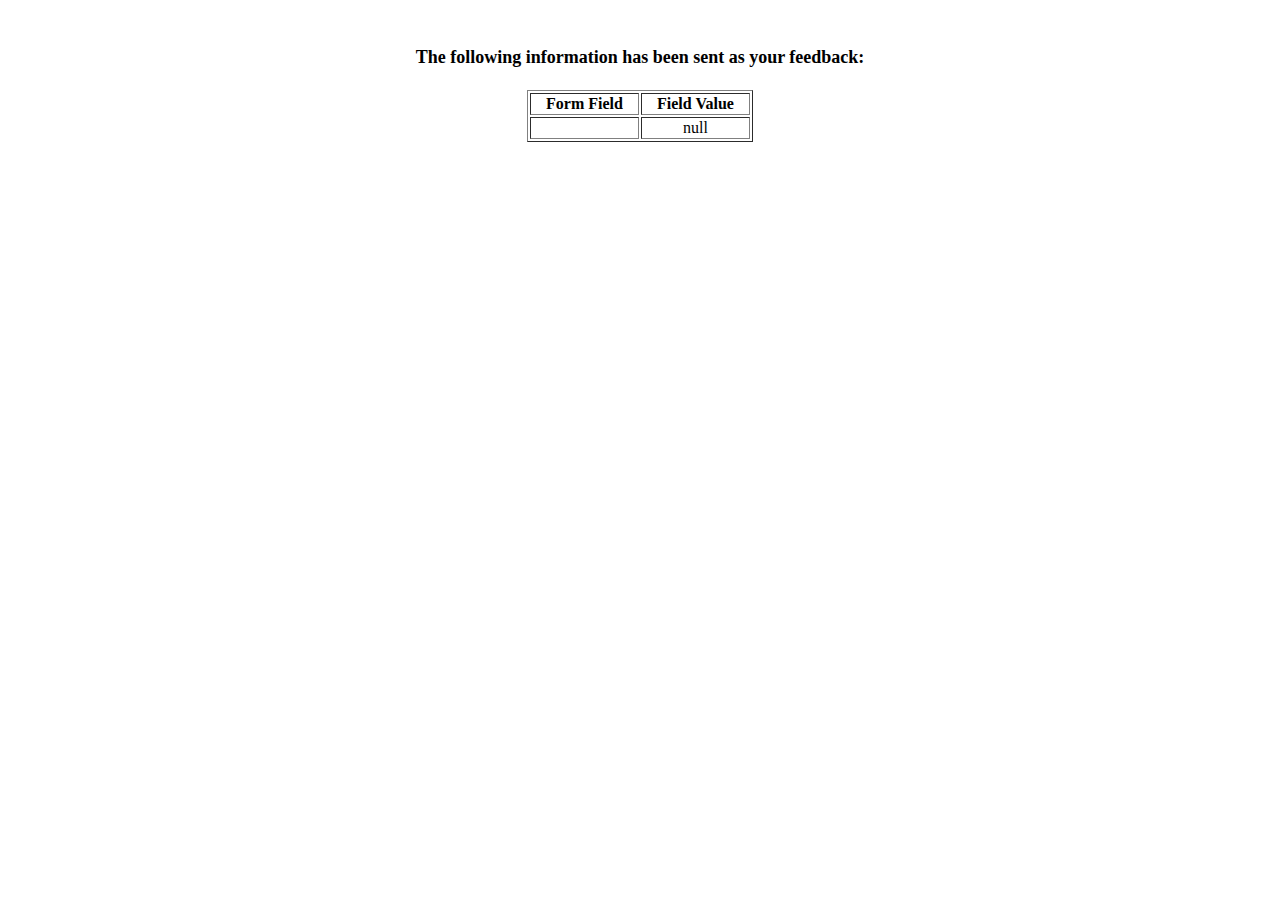
<file: NYSL_Page/show_data.html>
<html>
<head>
<title>Feedback Sent</title>
</head>
<body>
<p align=center>&nbsp;</p>
<h1 align=center><font size="+1">The following information has been sent as your
  feedback:</font></h1>

<table border="1" align=center width="226">
  <tr>
    <th align="center">Form Field</th>
    <th align="center">Field Value</th>
  </tr>

<script language="javascript">
var args = location.search.substr(1).split('&');
for (var i = 0; i < args.length; ++i) {
  var parts = args[i].split('=');
  if (parts != null) {
    var field = parts[0];
    var value = parts[1];
    if (value == null) {
      value = "null"
    }
    else {
      value = '"' + unescape(value.replace(/\+/g, ' ')) + '"';
    }

    document.writeln('<tr><td align="center">' + field + '</td>');
    document.writeln('<td align="center">' + value + '</td></tr>');
  }
}
</script>

<noscript>
<tr><td>
<p>You need to turn on Javascript in your browser.</p>

<p>In Microsoft Internet Explorer 4 or greater:</p>
<ul>
<li>From the "Tools" menu (in IE 4, it's the "View" menu), select "Internet Options".</li>
<li>Click on the "Security" tab.</li>
<li>Click on the "Custom Level" button. (In IE 4, select "Custom"
and then click on "Settings...".)</li>
<li>Under "Active scripting" make sure "Enable" is selected.</li>
</ul>

<p>In Netscape version 4 or greater:</p>
<ul>
<li>From the <b>Edit</b> menu, select <b>Preferences</b>.</li>
<li>In the <b>Category</b> list on the left, click on the word "Advanced".</li>
<li>In the panel on the right, make sure "Enable JavaScript" is checked.</li>
<li>Click the <b>OK</b> button.</li>
</ul>

</td></tr>
</noscript>

</table>
</body>
</html>
</file>
<file: NYSL_Page/Styles/nysl_3.css>
/*Saco margenes*/

*{
	margin: 0;
}

/*Ajusto header*/
header{
	height: 31vh;
	background-image:url("../images/design1_image1.jpg");
	background-size: cover;
	background-position: 20% 15%;
	border: 0.5vh solid black;
	
}

/*Fondo a toda la pantalla (terminé modificando el body porque crear un div para todo su contenido traía muchos más problemas*/
body{
	background-image: url("../images/soccer_field.png");
	background-size: cover;
	background-repeat: no-repeat;
	background-position: center top;
}

/*Ajusto titulo*/
#titulo{
	font: 8vh verdana;
	color: #1aff1a;
	padding-top: 8vh;
	padding-left: 40vh;
	text-shadow: -2px -2px 0 #000, 2px -2px 0 #000, -2px 2px 0 #000, 2px 2px 0 #000;
}

/*Oculto imagen*/
#imagen{
	display: none;
}


/*Subtitulo*/
#subtitulo{
	margin-top: 5vh;
	text-align: left;
	text-decoration: underline;
	padding-left: 5vw;
	color: white;
	text-shadow: -1px -1px 0 #000, 1px -1px 0 #000, -1px 1px 0 #000, 1px 1px 0 #000; 
	/*Esto lo copié de internet para darle borde al texto*/
	font: 30px verdana;
}

/*Ajusto logo*/
#logo{
	position: absolute;
	height: 20vh;
	left: 9vw;
	top: 5vh;
}

/*Links de navegacion*/
nav{
	width: 100%;
	display: flex;
	flex-direction: row;
	flex-wrap: wrap;
	justify-content: space-around;
	position: absolute;
	top: 28vh;
	align-items: center;
}

.link {
	font: 5vh arial;
	display: inline;
	color: black;
	border: solid black;
	box-shadow: 2px 2px black;
	background: #1aff1a;
	text-decoration: none;
}

.link a{
	text-decoration: none;
	color: black;
}

.hipervinculo{
	background-color: white;
}

.hipervinculo:hover{
	background-color: yellow;
}


/*Informacion*/
#databox{
	padding-left: 2.5vw; 
	margin: 5vh;
	font: 15px verdana;
	color: white;
	text-shadow: -1px -1px 0 #000, 1px -1px 0 #000, -1px 1px 0 #000, 1px 1px 0 #000;
	background: rgb(0,0,0,0.2);
}

/*Modifico imagenes del diseño*/
#imagenesdis3{
		display: flex;
		align-items: center;
}

#imgdis3{
	border: 3px solid black;
	height: 40vh;
}

/*Ajusto rules*/
dt{
	font-weight: bold;
	margin-top: 3vh;
}

.negrita{
	font-weight: bold;
}

li{
	margin-bottom: 3vh;
}

.listaABCinterna{
	list-style-type: lower-alpha;
}

.listaABCinterna>li{
	margin: 0;
}

.lista123>li{
	margin:0;
}

ul>li{
	margin: 0;
}


/*Ajusto game info*/
table{
	border-collapse: collapse;
	margin-bottom: 50px;
}

table:nth-child(3) td{
	text-align: left;
	padding-right: 0px;
}

#tables{
	display: flex;
	flex-direction: column;	
}

#locations{
	text-align: left;
	padding-left: 68px;
}

#estacion{
	font-size: 20px;
	text-align: left;
	font-style: italic;
}

td{
	padding: 3px 68px;
	text-align: center;
}

.columna>td{
	padding: 14px 40px;
	font-size: 15px;
	font-weight: bold;
	text-decoration: underline;
	text-align: center;
	
}

#aclaracion
{
	font-size: 15px;
	padding-left: 0;
	border: none;
	text-align: left;
	text-decoration: underline;
	font-style: italic;
}

main>p{
	margin-bottom: 15px;
}

footer{
	display: flex;
	flex-direction: row;
	justify-content: space-between;
}



/*Ajusto Formulario*/
#dataform{
	display: flex;
	justify-content: center;
}

#formulario{
	margin-top: 30px;
	width: 100vw;
	display: flex;
	justify-content: space-around;

}

fieldset{
	font: 15px verdana;
	color: white;
	text-shadow: -1px -1px 0 #000, 1px -1px 0 #000, -1px 1px 0 #000, 1px 1px 0 #000;
	width: 80vw;
	background: rgb(0,0,0, 0.5);
	margin-bottom: 40px;
}

fieldset>div{
	margin-bottom: 20px;
}

input{
	border: 1px solid black;
	border-radius: 3px;
	padding: 2px 6px;
	background-color: #dddddd;
}

input:focus{
	background: white;
}

.formrowdouble{
	display: flex;
	flex-direction: row;
	justify-content: space-between;
}

.formrowdouble>input{
	width: 36%;
}

.formrowfull{
	display: flex;
	justify-content: space-between;
}

.formrowfull>input{
	width: 87%;
}

#zipinput{
	width: 20%;
}

#cityinput{
	width:65%;
}

#birthinput{
	width: 12%;
	margin: 0 20px 0px 10px;
}

#birthgender{
	justify-content: flex-start;
}

#grade input{
	margin-left: 20px;
}

#formtable td{
	padding: 0;
}

.formCheck{
	display: flex;
	justify-content: space-between;
}

.divCheck{
	font-size: 12px;
	width: 50%;
}

.check{
	display: flex;
	justify-content: flex-start;
}

.check>:first-child{
	margin-right: 100px;
}


#divcheck2{
	width: 50%;
	font-size: 
}

#permision{
	text-decoration: underline;
}

.smallFont{
	font-size: 12px;
}

#signature{
	width: 60%;
}

#signature_date{
	width: 12%;
}

.title_clothes{
	font-size: 15px;
	font-weight: bold;
}

#agreement>p{
	margin-bottom: 10px;
}

#submit_container{
	display: flex;
	justify-content: center;
	margin-top: 50px;
}

button{
	font: 30px verdana;
	cursor: pointer;
	color: black;
	width: 130px;
	background: white;
	border: 2px solid black;
}


/*Mapas*/
iframe{
	width: 889px;
	height: 300px;
}

#maps_container{
	display: flex;
	flex-direction: column;
	margin-bottom: 50px;
}

#maps_container>p{
	margin-bottom: 15px;
}

#maps_container>a{
	margin: 10px 0;
	color: blue;

}
.map_class{
	display: none;
	border: 3px white;
}

.map_class:target{
	display: block;

}

.school_name{
	text-decoration: underline;
}
</file>
